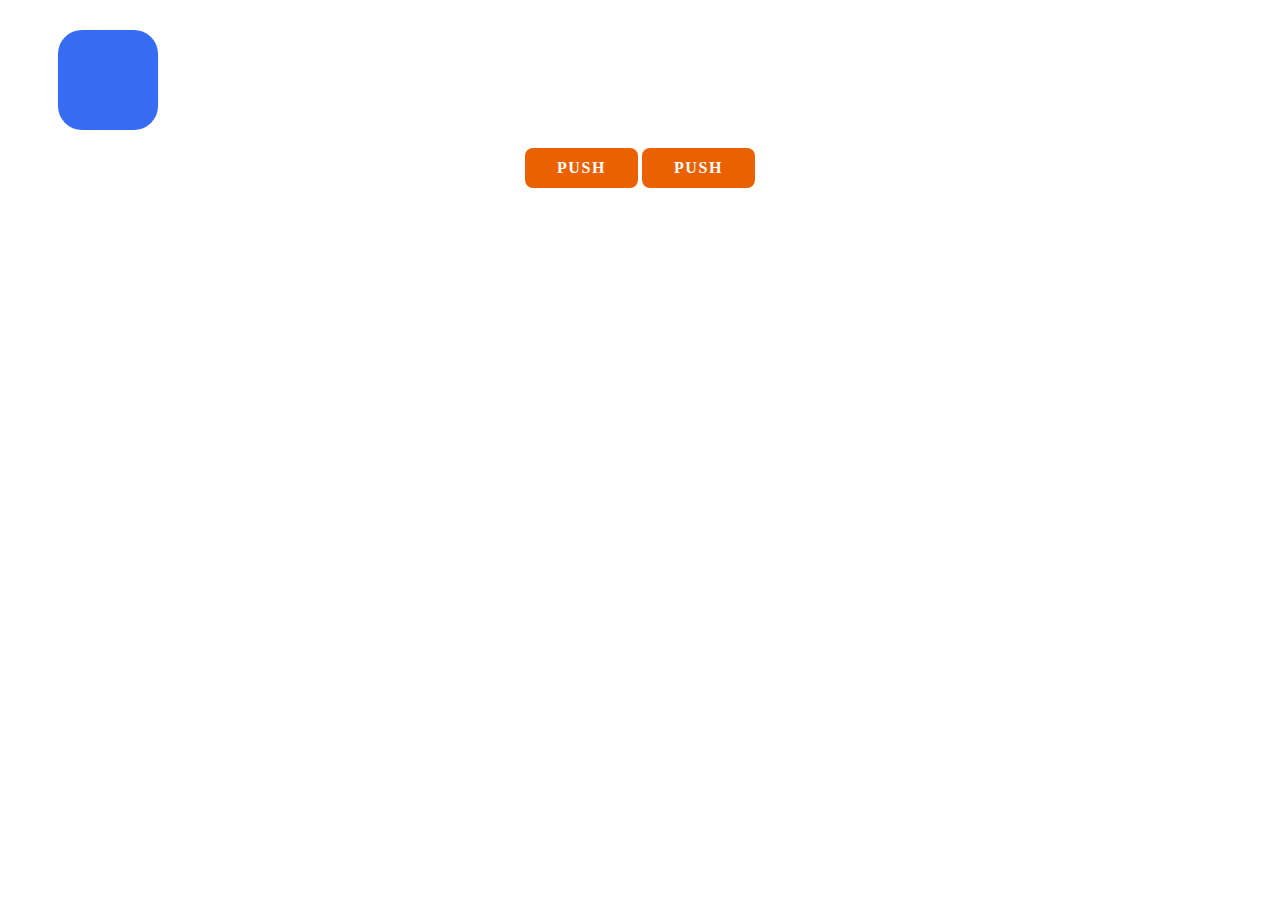
<file: sample/index.html>
<!-- <!DOCTYPE html>
<html lang="en">
<head>
    <meta charset="UTF-8">
    <meta name="viewport" content="width=device-width, initial-scale=1.0">
    <title>Document</title>
    <script src="script.js" defer></script>
</head>
<body>
    <div id="test">テスト</div>
    <button id="myButton">クリック</button>
</body>
</html> -->

<!DOCTYPE html>
<html lang="en">
  <head>
    <meta charset="UTF-8" />
    <meta name="viewport" content="width=device-width, initial-scale=1.0" />
    <link rel="stylesheet" href="./css/style.css" />
    <script src="./js/script.js" defer></script>
    <title>Document</title>
  </head>
  <body>
    <section id="wrapper">
      <div id="anime_test"></div>
      <br />
      <div class="push-btn">PUSH</div>
      <div class="push-btn" onclick="clickTest();">PUSH</div>
    </section>
  </body>
</html>
</file>
<file: sample/css/style.css>
#wrapper {
  display: block;
  width: 100%;
  text-align: center;
  margin: 30px auto;
}

#anime_test {
  height: 100px;
  width: 100px;
  background-color: #366cf4;
  position: relative;
  left: 50px;
  transition: 2.5s;
  border-radius: 1.5rem;
}

.anime_test-btn {
  margin-top: 10px;
  display: inline-block;
  padding: 5px 10px;
  border: solid 1px;
  cursor: pointer;
}

#anime_test.active {
    background-color: #0435b0;
    left: calc(100% - 150px);
    border-radius: 3.5rem;
}


.push-btn {
  font-size: 1rem;
  font-weight: 700;
  line-height: 1.5;
  position: relative;
  display: inline-block;
  padding: 0.5rem 2rem;
  cursor: pointer;
  text-align: center;
  vertical-align: middle;
  letter-spacing: 0.1em;
  color: #fff;
  border-radius: 0.5rem;
  background-color: #eb6100;
}
</file>
